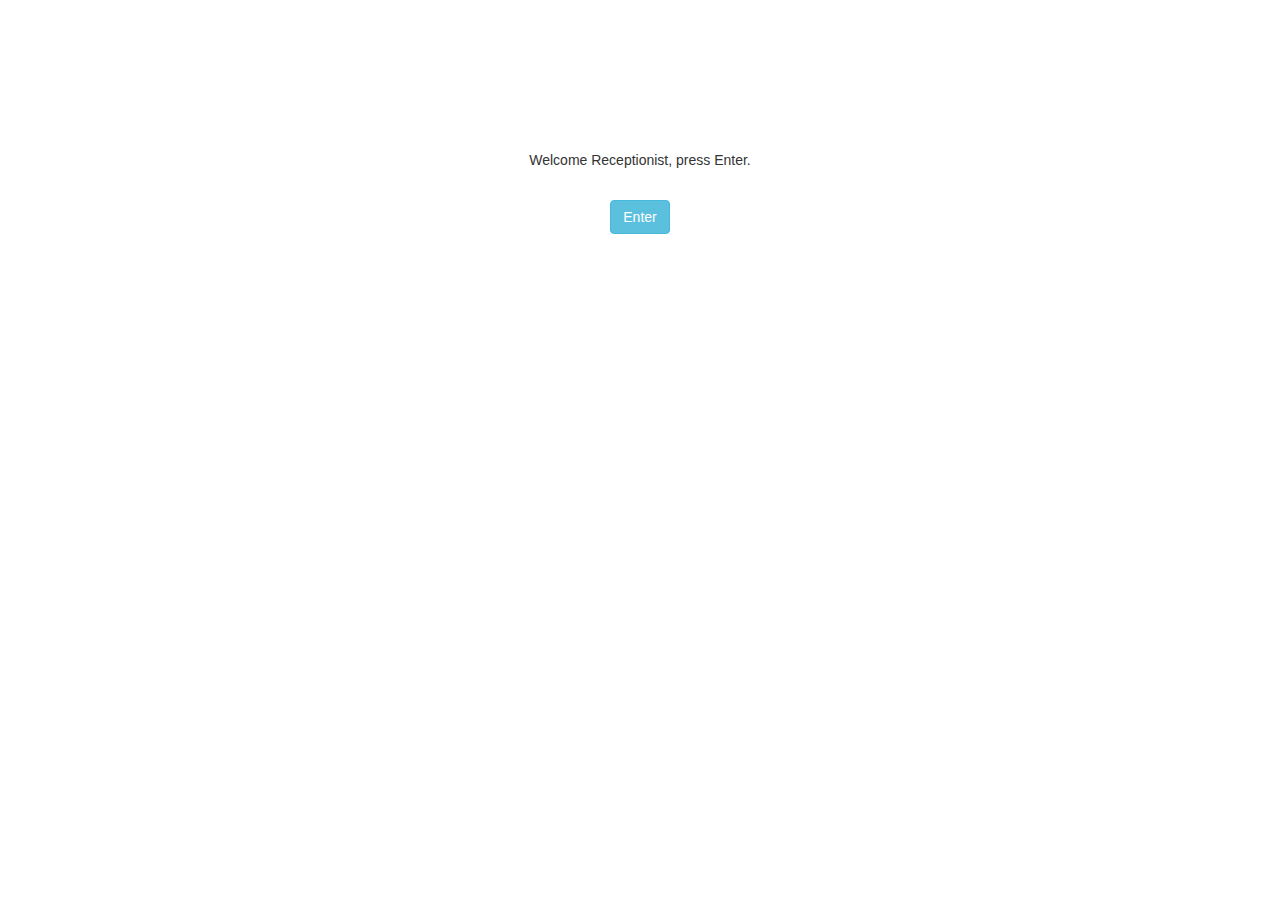
<file: site/index.html>
<!DOCTYPE html>

<head>
	<title>Assignment GUI</title>
	<link rel="stylesheet" href="https://maxcdn.bootstrapcdn.com/bootstrap/3.3.7/css/bootstrap.min.css" integrity="sha384-BVYiiSIFeK1dGmJRAkycuHAHRg32OmUcww7on3RYdg4Va+PmSTsz/K68vbdEjh4u" crossorigin="anonymous">
	<link rel="stylesheet" href="main.css">
</head>

<body>
	<div class="entry">
		<p>Welcome Receptionist, press Enter.</p><br>
		<a href="menu.html" class="btn btn-info" role="button">Enter</a>
	</div>
</body>
</file>
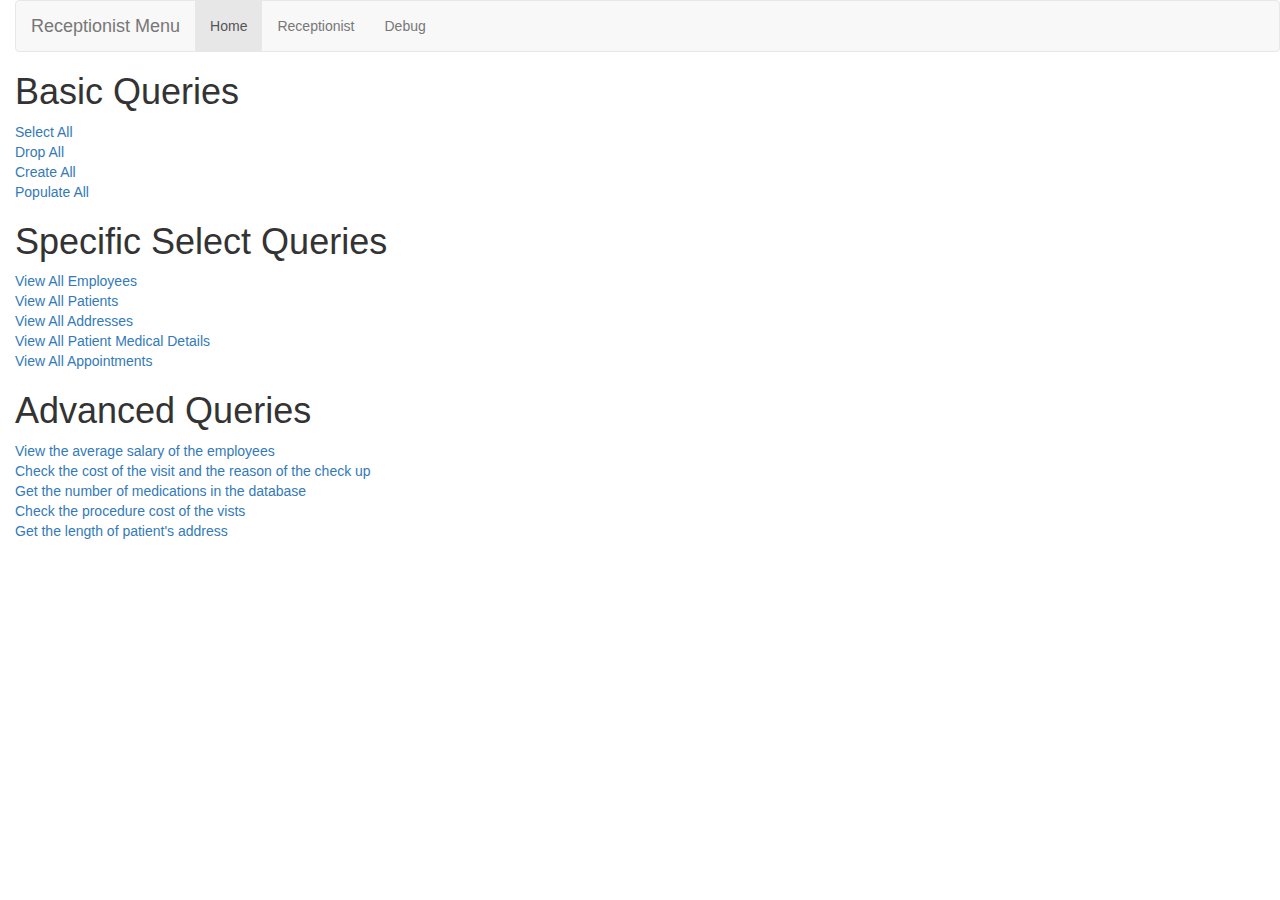
<file: site/menu.html>
<!DOCTYPE html>

<head>
	<title>Assignment GUI</title>
	<link rel="stylesheet" href="https://maxcdn.bootstrapcdn.com/bootstrap/3.3.7/css/bootstrap.min.css" integrity="sha384-BVYiiSIFeK1dGmJRAkycuHAHRg32OmUcww7on3RYdg4Va+PmSTsz/K68vbdEjh4u" crossorigin="anonymous">
	<link rel="stylesheet" href="main.css">

</head>

<body>
	<nav class="navbar navbar-default">
	  <div class="container-fluid">
	    <div class="navbar-header">
	      <a class="navbar-brand" href="#">Receptionist Menu</a>
	    </div>
	    <ul class="nav navbar-nav">
	      <li class="active"><a href="#">Home</a></li>
	      <li><a href="receptionist.html">Receptionist</a></li>
	      <li><a href="debug.html">Debug</a></li>
	    </ul>
	  </div>
	</nav>

	<h1>Basic Queries</h1>
	<a href="http://localhost:4567/selectall">Select All</a><br>
	<a href="http://localhost:4567/dropall">Drop All</a><br>
	<a href="http://localhost:4567/createall">Create All</a><br>
	<a href="http://localhost:4567/popall">Populate All</a><br>

	<h1>Specific Select Queries</h1>
	<a href="http://localhost:4567/select/0">View All Employees</a><br>
	<a href="http://localhost:4567/select/1">View All Patients</a><br>
	<a href="http://localhost:4567/select/2">View All Addresses</a><br>
	<a href="http://localhost:4567/select/3">View All Patient Medical Details</a><br>
	<a href="http://localhost:4567/select/4">View All Appointments</a><br>

	<h1>Advanced Queries</h1>
	<a href="http://localhost:4567/advanced/0">View the average salary of the employees</a><br>
	<a href="http://localhost:4567/advanced/1">Check the cost of the visit and the reason of the check up</a><br>
	<a href="http://localhost:4567/advanced/2">Get the number of medications in the database</a><br>
	<a href="http://localhost:4567/advanced/3">Check the procedure cost of the vists</a><br>
	<a href="http://localhost:4567/advanced/4">Get the length of patient's address</a><br>

</body>
</file>
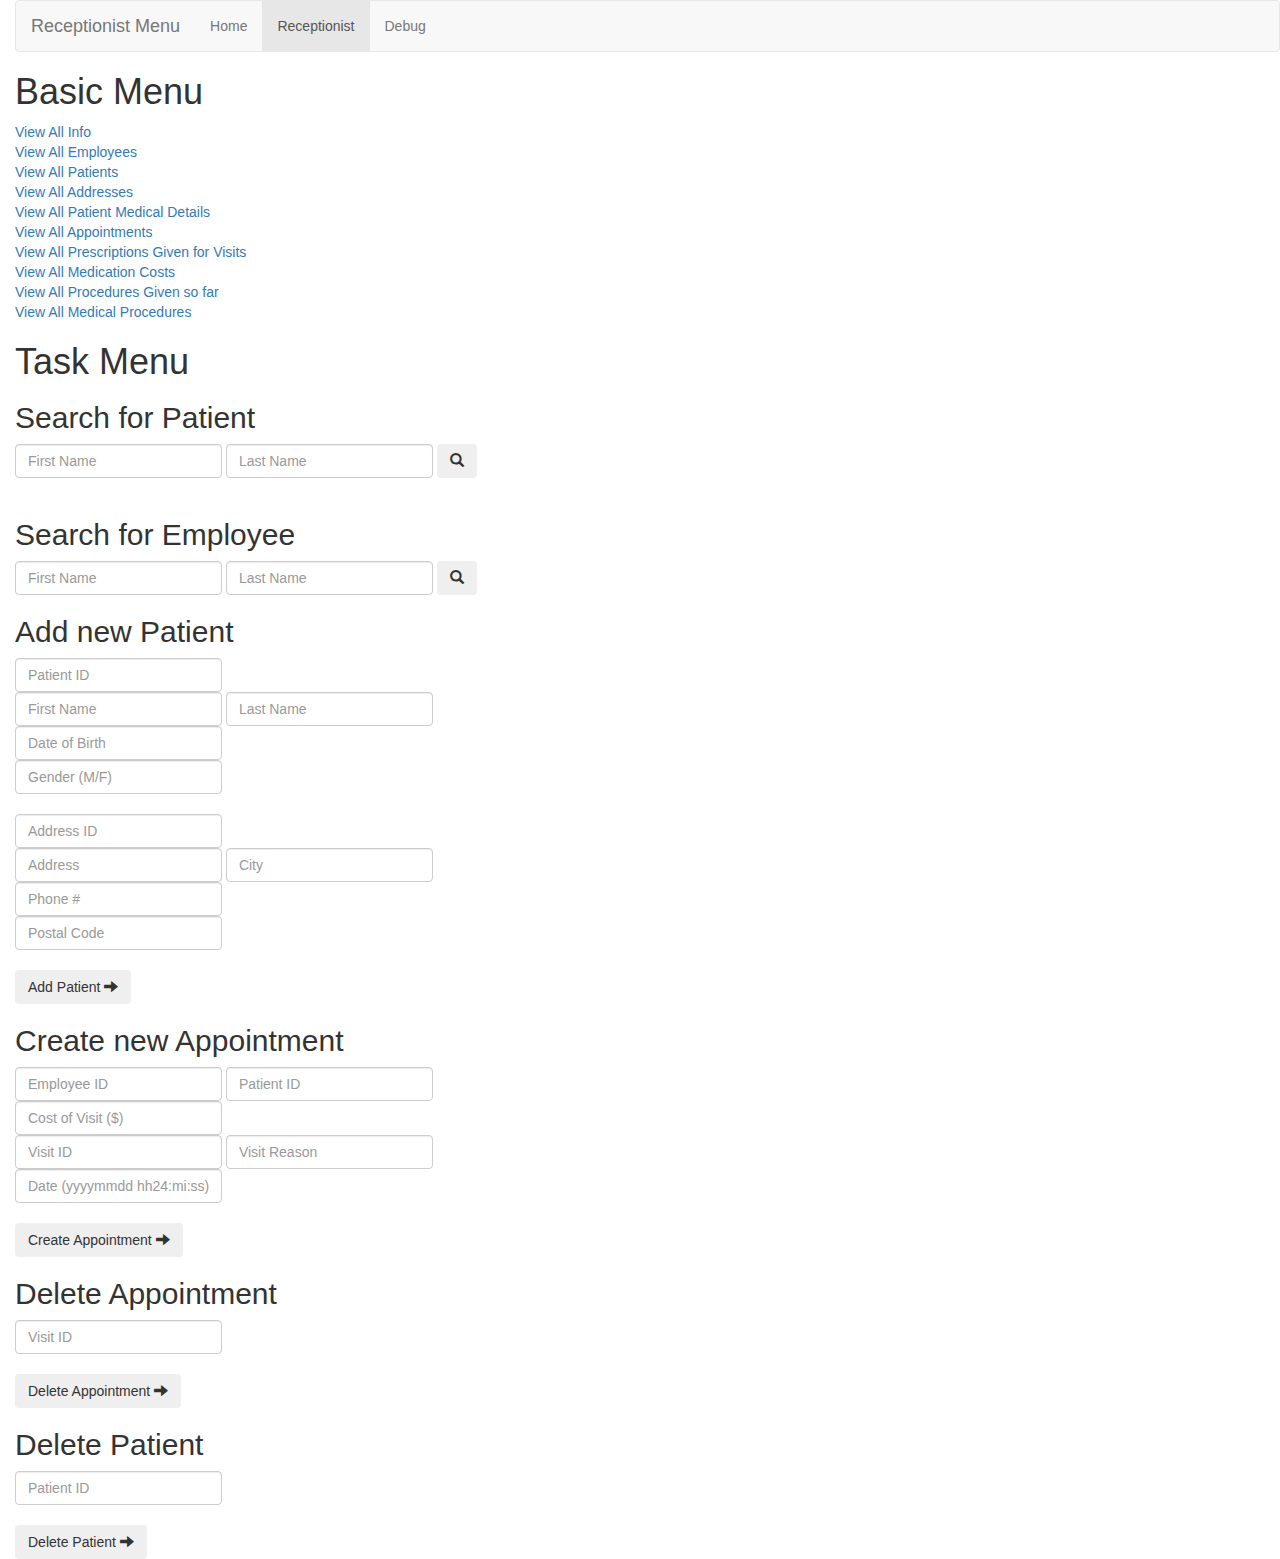
<file: site/receptionist.html>
<!DOCTYPE html>

<head>
	<title>Assignment GUI</title>
	<link rel="stylesheet" href="https://maxcdn.bootstrapcdn.com/bootstrap/3.3.7/css/bootstrap.min.css" integrity="sha384-BVYiiSIFeK1dGmJRAkycuHAHRg32OmUcww7on3RYdg4Va+PmSTsz/K68vbdEjh4u" crossorigin="anonymous">
	<link rel="stylesheet" href="main.css">

</head>

<body>
	<nav class="navbar navbar-default">
	  <div class="container-fluid">
	    <div class="navbar-header">
	      <a class="navbar-brand" href="#">Receptionist Menu</a>
	    </div>
	    <ul class="nav navbar-nav">
	      <li><a href="menu.html">Home</a></li>
	      <li class="active"><a href="#">Receptionist</a></li>
	      <li><a href="debug.html">Debug</a></li>
	    </ul>
	  </div>
	</nav>
	<h1>Basic Menu</h1>
	<a href="http://localhost:4567/selectall">View All Info</a><br>
	<a href="http://localhost:4567/select/0">View All Employees</a><br>
	<a href="http://localhost:4567/select/1">View All Patients</a><br>
	<a href="http://localhost:4567/select/2">View All Addresses</a><br>
	<a href="http://localhost:4567/select/3">View All Patient Medical Details</a><br>
	<a href="http://localhost:4567/select/4">View All Appointments</a><br>
<a href="http://localhost:4567/select/5">View All Prescriptions Given for Visits</a><br>
<a href="http://localhost:4567/select/6">View All Medication Costs</a><br>
<a href="http://localhost:4567/select/7">View All Procedures Given so far</a><br>
<a href="http://localhost:4567/select/8">View All Medical Procedures</a><br>
	<h1>Task Menu</h1>

	<h2>Search for Patient</h2>
	 <form class="form-inline quick-search-form" action="javascript:sendAPI()">
        <div class="form-group">
        		<input id="firstname" type="text" name="firstname" class="form-control" placeholder="First Name">
        		<input id="lastname" type="text" name="lasttname" class="form-control" placeholder="Last Name">
        </div>
        <button type="submit" id="quick-search" class="btn btn-custom" ><span class="glyphicon glyphicon-search custom-glyph-color"></span></button>
      </form>
      <br>

      <h2>Search for Employee</h2>
       <form class="form-inline quick-search-form" action="javascript:sendAPIEmp()">
        <div class="form-group">
        		<input id="firstnameEmp" type="text" name="firstname" class="form-control" placeholder="First Name">
        		<input id="lastnameEmp" type="text" name="lasttname" class="form-control" placeholder="Last Name">
        </div>
        <button type="submit" id="quick-search" class="btn btn-custom" ><span class="glyphicon glyphicon-search custom-glyph-color"></span></button>
      </form>

      <h2>Add new Patient</h2>
       <form class="form-inline quick-search-form" action="javascript:sendAPIPatAdd()">
        <div class="form-group">
        		<input id="pat_id" type="text" name="patid" class="form-control" placeholder="Patient ID"><br>
        		<input id="firstnamepat" type="text" name="firstname" class="form-control" placeholder="First Name">
        		<input id="lastnamepat" type="text" name="lasttname" class="form-control" placeholder="Last Name"><br>
        		<input id="dob" type="text" name="lasttname" class="form-control" placeholder="Date of Birth"><br>
        		<input id="gender" type="text" name="lasttname" class="form-control" placeholder="Gender (M/F)">
        </div>
        <br><br>
          <div class="form-group">
        		<input id="add_id" type="text" name="patid" class="form-control" placeholder="Address ID"><br>
        		<input id="address" type="text" name="firstname" class="form-control" placeholder="Address">
        		<input id="city" type="text" name="lasttname" class="form-control" placeholder="City"><br>
        		<input id="phone" type="text" name="lasttname" class="form-control" placeholder="Phone #"><br>
        		<input id="postal" type="text" name="lasttname" class="form-control" placeholder="Postal Code">
        </div>
        <br><br>
        <button type="submit" id="quick-search" class="btn btn-custom" >Add Patient <span class="glyphicon glyphicon-arrow-right"></span></button>
      </form>

      <h2>Create new Appointment</h2>
       <form class="form-inline quick-search-form" action="javascript:sendAPIAppointmentAdd()">
        <div class="form-group">
        		<input id="emp_id_app" type="text" name="patid" class="form-control" placeholder="Employee ID">
        		<input id="pat_id_app" type="text" name="firstname" class="form-control" placeholder="Patient ID"><br>
        		<input id="visit_cost" type="text" name="lasttname" class="form-control" placeholder="Cost of Visit ($)"><br>
        		<input id="visit_id" type="text" name="lasttname" class="form-control" placeholder="Visit ID">
        		<input id="visit_rsn" type="text" name="lasttname" class="form-control" placeholder="Visit Reason"><br>
        		<input id="visit_time" type="text" name="patid" class="form-control" placeholder="Date (yyyymmdd hh24:mi:ss)"><br>
        </div>
     	<br><br>
        <button type="submit" id="quick-search" class="btn btn-custom" >Create Appointment <span class="glyphicon glyphicon-arrow-right"></span></button>
      </form>

      <h2>Delete Appointment</h2>
        <form class="form-inline quick-search-form" action="javascript:sendAPIAppointmentRem()">
        <div class="form-group">
        		<input id="visit_id_del" type="text" name="lasttname" class="form-control" placeholder="Visit ID">
        </div>
     	<br><br>
        <button type="submit" id="quick-search" class="btn btn-custom" >Delete Appointment <span class="glyphicon glyphicon-arrow-right"></span></button>
      </form>

      <h2>Delete Patient</h2>
       <form class="form-inline quick-search-form" action="javascript:sendAPIPatientRem()">
        <div class="form-group">
        		<input id="pat_id_del" type="text" name="lasttname" class="form-control" placeholder="Patient ID">
        </div>
     	<br><br>
        <button type="submit" id="quick-search" class="btn btn-custom" >Delete Patient <span class="glyphicon glyphicon-arrow-right"></span></button>
      </form>
</body>

<script>
	function sendAPI()
	{
		var first = document.getElementById("firstname").value;
		var last = document.getElementById("lastname").value;

		var url =  'http://localhost:4567/searchpatientname/' + first + '/' + last;
		window.location = url;
	}

	function sendAPIEmp()
	{
		var first = document.getElementById("firstnameEmp").value;
		var last = document.getElementById("lastnameEmp").value;

		var url =  'http://localhost:4567/searchemployeename/' + first + '/' + last;
		window.location = url;
	}

	function sendAPIPatAdd()
	{
		var patid = document.getElementById("pat_id").value;
		var first = document.getElementById("firstnamepat").value;
		var last = document.getElementById("lastnamepat").value;
		var dob = document.getElementById("dob").value;
		var gender = document.getElementById("gender").value;

		var add_id = document.getElementById("add_id").value;
		var address = document.getElementById("address").value;
		var city = document.getElementById("city").value;
		var phone = document.getElementById("phone").value;
		var postal = document.getElementById("postal").value;

		var url = "http://localhost:4567/createpatient/" + patid + "/" + first + "/" + last + "/" + dob + "/" + gender  + "/" + add_id  + "/" + address  + "/" + city  + "/" + phone  + "/" + postal;
		window.location = url;
 	}

 	function sendAPIAppointmentAdd()
 	{
 		var empid = document.getElementById("emp_id_app").value;
		var patid = document.getElementById("pat_id_app").value;
		var cost = document.getElementById("visit_cost").value;
		var vid = document.getElementById("visit_id").value;
		var rsn = document.getElementById("visit_rsn").value;
		var time = document.getElementById("visit_time").value;

		var url = "http://localhost:4567/createappointment/" + empid + "/" + patid + "/" + cost  + "/" + vid + "/" + rsn + "/" + time;
		window.location = url;
 	}

 	function sendAPIAppointmentRem()
 	{
 		var vid = document.getElementById("visit_id_del").value;
 		var url = "http://localhost:4567/removeappointment/" + vid;
 		window.location = url;
	}

	function sendAPIPatientRem() 
	{
	 	var pid = document.getElementById("pat_id_del").value;
	 	var url = "http://localhost:4567/removepatient/" + pid;
	 	window.location = url;
	}
</script>
</file>
<file: site/main.css>
body{
	margin-left: 15px;
}

nav{
	margin-left: 0px !important;
}

.entry{
	  width: 50%;
        height: 600px;
      

        position:absolute; /*it can be fixed too*/
        left:0; right:0;
        top:0; bottom:0;
        margin:auto;

        /*this to solve "the content will not be cut when the window is smaller than the content": */
        max-width:100%;
        max-height:100%;
        overflow:auto;

        text-align: center;
}
</file>
